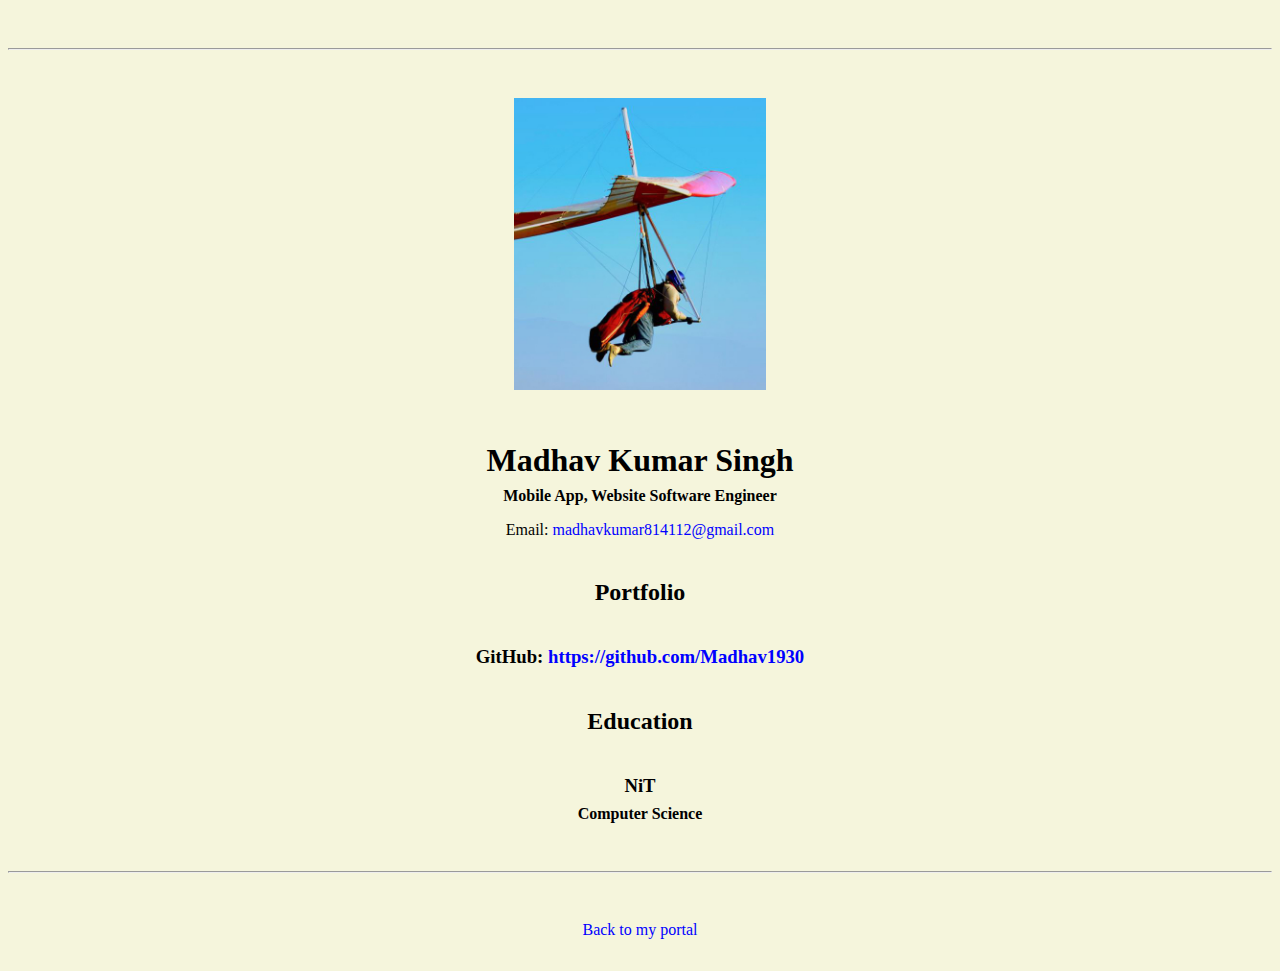
<file: resume.html>
<!doctype html>

<!-- this is a comment for human! -->

<html lang="en">

  <header>
    <title>Madhav Kumar Singh's Resume</title>
    <link rel="stylesheet" href="css/master.css">
    <link rel="FaviconIcon" href="favicon.ico" type="image/x-icon">
    <link rel="shortcut" href="favicon.ico" type="image/x-icon">
    <meta name="viewport" content="width=device-width, initial-scale=1, shrink-to-fit=no">
    <meta name="name" content="Madhav Kumar Singh's Portal">
    <meta name="robots" content="noindex, nofollow">
  </header>

  <body>
    <hr>

    <img src="images/headshot.jpg" alt="Harrison Kong's headshot" width="20%">

    <h1>Madhav Kumar Singh</h1>
    <h4>Mobile App, Website Software Engineer</h4>

    <p>Email: <a href="mailto:madhavkumar814112@gmail.com" target="_blank">madhavkumar814112@gmail.com</a></p>
    <!-- don't post physical address, personal phone number or other personal information on the web! -->

    <h2>Portfolio</h2>
      <h3>GitHub: <a href="https://github.com/Madhav1930" target="_blank">https://github.com/Madhav1930</a></h3>

    <h2>Education</h2>

    <h3>NiT</h3>
    <h4>Computer Science</h4>


  </body>

  <footer>
  <hr>
  <p><a href="index.html">Back to my portal</a><p>
  </footer>

</html>
</file>
<file: css/master.css>
/* Cascading stylesheet for the website */

/* Text inside these asterisks and slashes are comments for human */

  a {
    color: blue;
    /* set the text color to blue here */
    text-decoration: none; /* This means we do not want hyperlinks to be underlined */
  }

  a:hover {
    color: red;
    /* set the text color to red here */
    text-decoration: none; /* This means we do not want hyperlinks to be underlined */
  }

  body {
    background-color: beige;
    color: black;
    font: Arial, George;
    text-align: center;
    /* set the background color here */
    /* set the text color to black here */
    /* set the font here */
    /* set the text alignment here */
   }

  footer {
    margin-top: 2rem;
    margin-bottom: 2rem;
  }

  h1 {
    margin-bottom: 0.5rem;
    margin-top: 3rem;
   }

  h2 {
    color; #07AAB;
    /* set the text color of to #075AAB here */
    /* set both the bottom margin and top margin to 2.5rem here */
margin-bottom: 2.5rem;
margin-top: 2.5rem;
   }

  h3 {
    margin-bottom: 0;
    margin-top: 2rem;
  }

  h4 {
    margin-bottom: 1rem;
    margin-top: 0.5rem;
  }

  h5 {
    margin-top: 0.5rem;
  }

  hr {
    margin-bottom: 3rem;
    margin-top: 3rem;
  }

  /* this controls how the bullet points in the resume page looks */
  ul {
    display: table;
    margin: 0 auto;
    text-align: left;
  }
</file>
